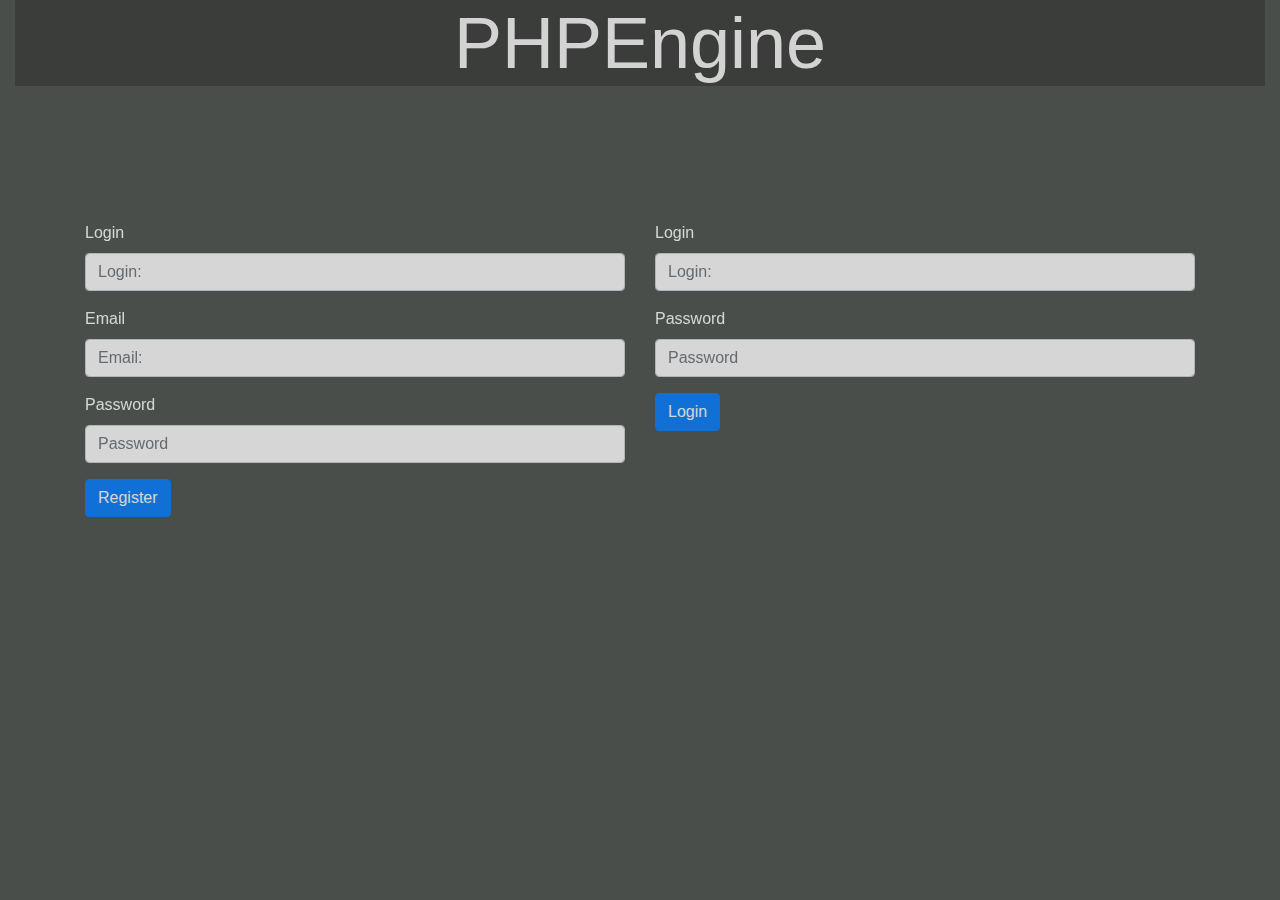
<file: view/login.html>
<!DOCTYPE html>
<html lang="pl">
<head>
    <meta charset="UTF-8">
    <meta name="viewport" content="width=device-width, initial-scale=1.0">
    <title>login</title>
    <link rel="stylesheet" href="https://stackpath.bootstrapcdn.com/bootstrap/4.4.1/css/bootstrap.min.css" integrity="sha384-Vkoo8x4CGsO3+Hhxv8T/Q5PaXtkKtu6ug5TOeNV6gBiFeWPGFN9MuhOf23Q9Ifjh" crossorigin="anonymous">
    <link rel="stylesheet" href="login.css">
    

    <script src="https://ajax.googleapis.com/ajax/libs/jquery/3.4.1/jquery.min.js"></script>     
    <script defer src="https://cdn.jsdelivr.net/npm/popper.js@1.16.0/dist/umd/popper.min.js" integrity="sha384-Q6E9RHvbIyZFJoft+2mJbHaEWldlvI9IOYy5n3zV9zzTtmI3UksdQRVvoxMfooAo" crossorigin="anonymous"></script>
    <script defer src="https://stackpath.bootstrapcdn.com/bootstrap/4.4.1/js/bootstrap.min.js" integrity="sha384-wfSDF2E50Y2D1uUdj0O3uMBJnjuUD4Ih7YwaYd1iqfktj0Uod8GCExl3Og8ifwB6" crossorigin="anonymous"></script>
    <script defer src="login.js"></script>
</head>
<body>

    <div class="container-fluid">
        <div class="row">
            <div class="col-12">
                <div id="logo" class="display-3"><span id="logo-text">PHPEngine</span></div>
            </div>
        </div>
    </div>


    <div class="container">
        <div class="row">
            
            <div class="col-12 col-md-6">
                <div id="register-form">
                    <div class="form-group">
                        <label for="login">Login</label>
                        <input type="login" class="form-control" id="login" placeholder="Login: ">
                      </div>
                    <div class="form-group">
                      <label for="email">Email</label>
                      <input type="email" class="form-control" id="email" placeholder="Email: ">
                    </div>
                    <div class="form-group">
                      <label for="password">Password</label>
                      <input type="password" class="form-control" id="password" placeholder="Password">
                    </div>
                    <button id="register-button" class="btn btn-primary">Register</button>
                </div>
                <div id="register-error" style="color: red"></div>

            </div>

            <div class="col-12 col-md-6">
                <div id="login-form">
                    <div class="form-group">
                        <label for="loginL">Login</label>
                        <input type="loginL" class="form-control" id="loginL" placeholder="Login: ">
                      </div>

                    <div class="form-group">
                      <label for="passwordL">Password</label>
                      <input type="passwordL" class="form-control" id="passwordL" placeholder="Password">
                    </div>
                    <button id="login-button" class="btn btn-primary">Login</button>
                </div>
                <div id="login-error" style="color: red"></div>

            </div>

            
            
           
        </div>
    </div>


</body>
</html>
</file>
<file: view/login.css>
* { 
     margin:0; 
     padding:0; 
}

body {
    background-color: rgb(74, 78, 74);
    color: white;
}

#login-form {
    margin-top: 25%;
}

#register-form {
    margin-top: 25%;
}

.container-fluid{ margin: 0;} 

#logo {
    margin: 0;
    padding: 0px;
    background-color: rgb(58, 61, 58);
    text-align: center;
    
}
</file>
